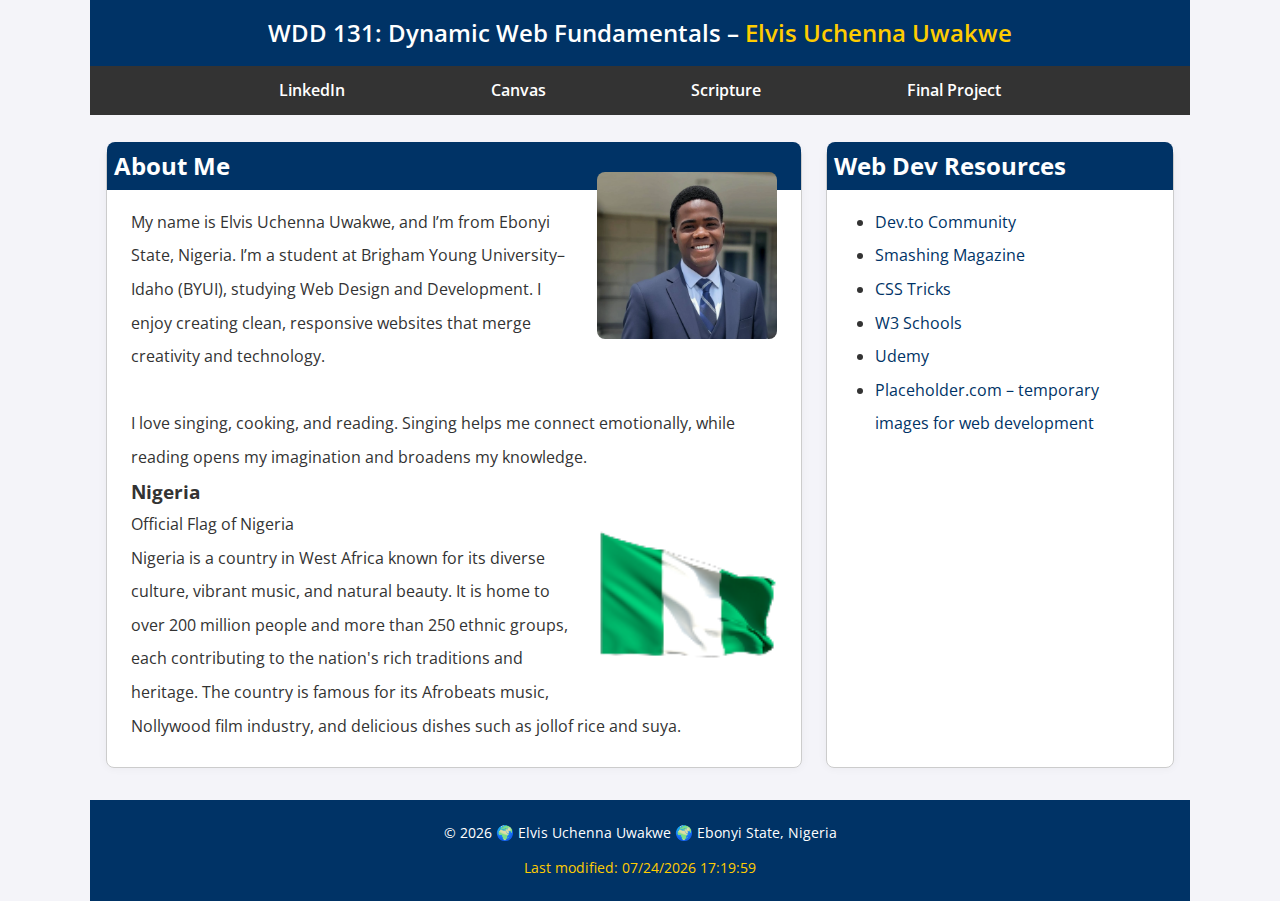
<file: index.html>
<!DOCTYPE html>
<html lang="en">

<head>
    <meta charset="UTF-8">
    <meta name="viewport" content="width=device-width, initial-scale=1.0">
    <title>WDD 131 – Dynamic Web Fundamentals – Elvis Uchenna Uwakwe</title>
    <meta name="description"
        content="WDD 131 – Dynamic Web Fundamentals | Elvis Uchenna Uwakwe | Portfolio and coursework overview for web design and development fundamentals.">
    <meta name="author" content="Elvis Uchenna Uwakwe">

    <!-- Google Fonts -->
    <link rel="preconnect" href="https://fonts.googleapis.com">
    <link rel="preconnect" href="https://fonts.gstatic.com" crossorigin>
    <link href="https://fonts.googleapis.com/css2?family=Open+Sans:wght@400;600&family=Roboto&display=swap"
        rel="stylesheet">

    <link rel="stylesheet" href="styles/base.css">
    <script src="scripts/getdates.js" defer></script>
</head>

<body>
    <header>
        <h1>
            <span id="course-title">WDD 131: Dynamic Web Fundamentals</span> –
            <span class="highlight">Elvis Uchenna Uwakwe</span>
        </h1>
        <nav>
            <a href="https://www.linkedin.com/in/elvis-uwakwe-a73a1a2a3" target="_blank">LinkedIn</a>
            <a href="https://byupw.instructure.com/" target="_blank">Canvas</a>
            <a href="https://www.churchofjesuschrist.org/study/scriptures/bofm/1-ne/3?lang=eng&id=p7#p7"
                target="_blank">Scripture</a>
            <a href="finalproject/index.html">Final Project</a>
        </nav>
    </header>

    <main>
        <section class="card about">
            <img class="profile" src="images/profile.jpg" alt="Photo of Elvis Uchenna Uwakwe">
            <h2>About Me</h2>
            <p>
                My name is Elvis Uchenna Uwakwe, and I’m from Ebonyi State, Nigeria.
                I’m a student at Brigham Young University–Idaho (BYUI), studying Web Design and Development.
                I enjoy creating clean, responsive websites that merge creativity and technology.
                <br><br>
                I love singing, cooking, and reading. Singing helps me connect emotionally, while reading opens my
                imagination and broadens my knowledge.
            </p>

            <div class="location">
                <h3>Nigeria</h3>
                <div class="flag">
                    <figure>
                        <img src="images/nigeria-flag.png" alt="Flag of Nigeria">
                        <figcaption>Official Flag of Nigeria</figcaption>
                    </figure>
                    <p>
                        Nigeria is a country in West Africa known for its diverse culture, vibrant music, and natural
                        beauty. It is home to over 200 million people and more than 250 ethnic groups, each contributing to the
                        nation's rich traditions and heritage. The country is famous for its Afrobeats music, Nollywood film
                        industry, and delicious dishes such as jollof rice and suya.
                    </p>
                </div>
            </div>
        </section>

        <section class="card resources">
            <h2>Web Dev Resources</h2>
            <ul>
                <li><a href="https://dev.to/" target="_blank">Dev.to Community</a></li>
                <li><a href="https://www.smashingmagazine.com/" target="_blank">Smashing Magazine</a></li>
                <li><a href="https://css-tricks.com/" target="_blank">CSS Tricks</a></li>
                <li><a href="https://www.w3schools.com/" target="_blank">W3 Schools</a></li>
                <li><a href="https://www.udemy.com/" target="_blank">Udemy</a></li>
                <li><a href="https://placeholder.com/" target="_blank">Placeholder.com – temporary images for web
                        development</a></li>
            </ul>
        </section>
    </main>

    <footer>
        <p>&copy; <span id="currentyear"></span> 🌍 Elvis Uchenna Uwakwe 🌍 Ebonyi State, Nigeria</p>
        <p id="lastModified"></p>
    </footer>
</body>

</html>
</file>
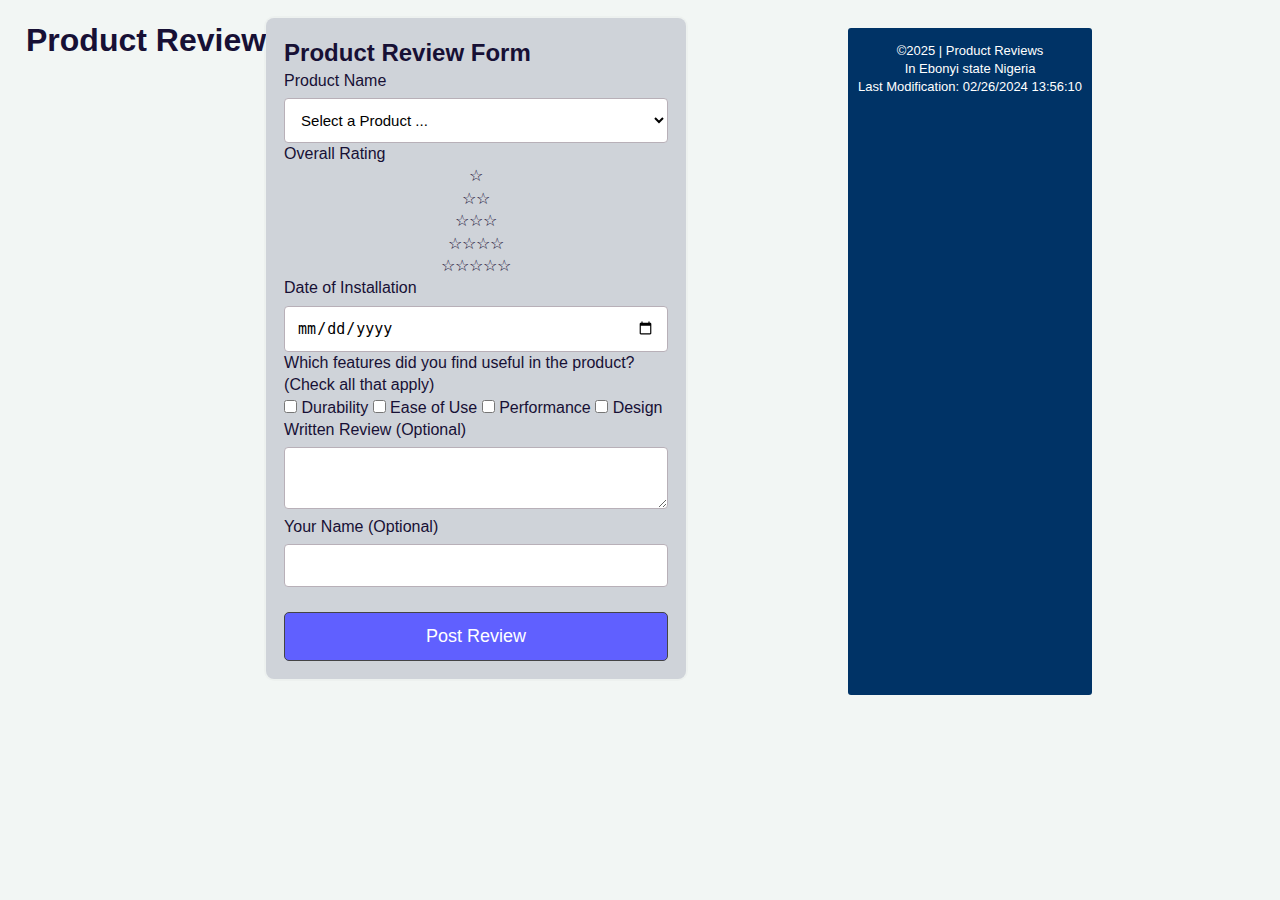
<file: form.html>
<!DOCTYPE html>
<html lang="en">

<head>
    <meta charset="UTF-8">
    <meta name="viewport" content="width=device-width, initial-scale=1.0">
    <title>Product Review</title>
    <link rel="stylesheet" href="styles/form.css">
</head>

<body>

    <main>
        <h1>Product Review</h1>

        <section class="form-card">

            <form method="get" action="review.html">

                <h2 class="visually-hidden">Product Review Form</h2>

                <!-- Product Name -->
                <label for="product">Product Name</label>
                <select id="product" name="product" required>
                    <option value="" disabled selected>Select a Product ...</option>
                </select>

                <!-- Rating -->
                <label>Overall Rating</label>

                <div class="rating-group">
                    <div class="rating-item">
                        <span class="star">☆</span>
                        <input type="radio" id="rate1" name="rating" value="1" required>
                    </div>

                    <div class="rating-item">
                        <span class="star">☆☆</span>
                        <input type="radio" id="rate2" name="rating" value="2" required>
                    </div>

                    <div class="rating-item">
                        <span class="star">☆☆☆</span>
                        <input type="radio" id="rate3" name="rating" value="3" required>
                    </div>

                    <div class="rating-item">
                        <span class="star">☆☆☆☆</span>
                        <input type="radio" id="rate4" name="rating" value="4" required>
                    </div>

                    <div class="rating-item">
                        <span class="star">☆☆☆☆☆</span>
                        <input type="radio" id="rate5" name="rating" value="5" required>
                    </div>
                </div>

                <!-- Date -->
                <label for="installDate">Date of Installation</label>
                <input type="date" id="installDate" name="installDate" required>

                <!-- Checkboxes -->
                <label>Which features did you find useful in the product?
                    <span class="sub">(Check all that apply)</span>
                </label>

                <div class="checkbox-group">
                    <label><input type="checkbox" id="durability" name="features" value="Durability"> Durability</label>
                    <label><input type="checkbox" id="ease" name="features" value="Ease of Use"> Ease of Use</label>
                    <label><input type="checkbox" id="performance" name="features" value="Performance">
                        Performance</label>
                    <label><input type="checkbox" id="design" name="features" value="Design"> Design</label>
                </div>

                <!-- Written Review -->
                <label for="review">Written Review <span class="optional">(Optional)</span></label>
                <textarea id="review" name="review"></textarea>

                <label for="username">Your Name <span class="optional">(Optional)</span></label>
                <input type="text" id="username" name="username">

                <input type="submit" value="Post Review" class="submit-btn">

            </form>
        </section>

        <footer>
            <p>©2025 | Product Reviews <br>
                In Ebonyi state Nigeria <br>
                Last Modification: 02/26/2024 13:56:10
            </p>
        </footer>

    </main>

    <script src="scripts/form.js"></script>
</body>

</html>
</file>
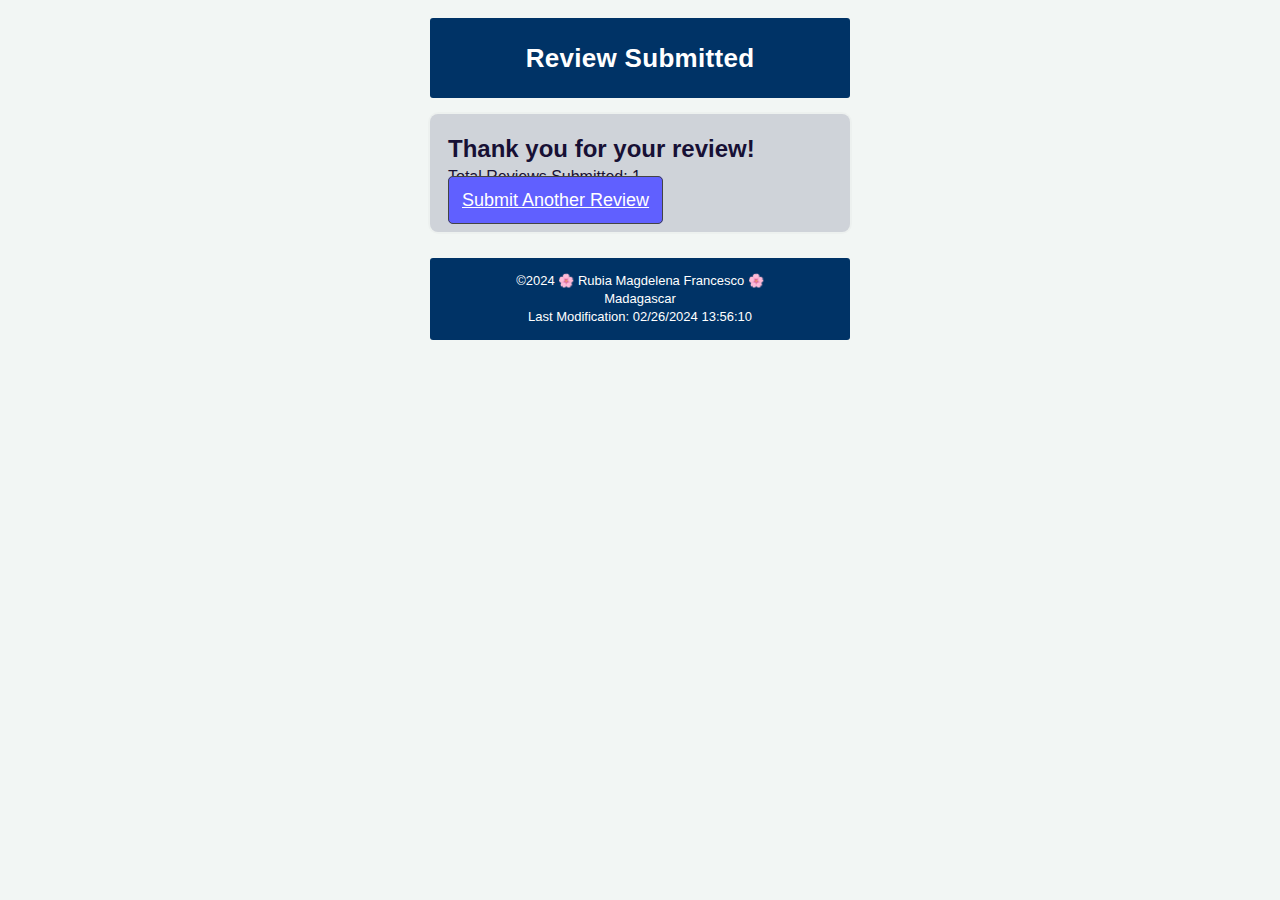
<file: review.html>
<!DOCTYPE html>
<html lang="en">

<head>
    <meta charset="utf-8" />
    <meta name="viewport" content="width=device-width,initial-scale=1" />
    <meta name="description" content="Review submitted confirmation." />
    <meta name="author" content="Uwakwe Elvis" />
    <title>Review Submitted</title>
    <link rel="stylesheet" href="styles/form.css">
</head>

<body>

    <header>
        <h1>Review Submitted</h1>
    </header>

    <main>
        <section class="form-card thankyou">
            <h2>Thank you for your review!</h2>
            <p id="counter">Total Reviews Submitted: 0</p>
            <a href="form.html" class="submit-btn">Submit Another Review</a>
        </section>
    </main>

    <footer>
        <p>©2024 🌸 Rubia Magdelena Francesco 🌸<br>Madagascar</p>
        <p>Last Modification: 02/26/2024 13:56:10</p>
    </footer>

    <script>
        // increase counter on page load
        let count = Number(localStorage.getItem("reviews")) || 0;
        count++;
        localStorage.setItem("reviews", count);
        document.getElementById("counter").textContent = "Total Reviews Submitted: " + count;
    </script>
</body>

</html>
</file>
<file: styles/base.css>
body {
    font-family: 'Open Sans', sans-serif;
    margin: 0;
    padding: 0;
    background-color: #f4f4f9;
    color: #333;
    line-height: 2.1rem;
}

* {
    margin: 0;
    padding: 0;
    box-sizing: border-box;
}

header {
    max-width: 1100px;
    background-color: #003366;
    color: white;
    text-align: center;
}

header h1 {
    font-weight: 600;
    margin: 0;
    font-size: 1.5rem;
    padding: 1.0rem;
}

header .highlight {
    color: #ffcc00;
}

nav {
    max-width: 1100px;
    background-color: #333;
    padding: 0.5em 0;
    display: flex;
    justify-content: center;
    gap: 9.1em;
}

nav a {
    color: white;
    text-decoration: none;
    font-weight: 600;
    transition: color 0.3s ease;
}

header,
main,
footer {
    max-width: 1100px;
    margin: 0 auto;
    padding:0rem;
}

nav a:hover {
    color: #ffcc00;
}

main {
    display: grid;
    grid-template-columns: 2fr 1fr;
    gap: 1.5em;
    max-width: 1100px;
    margin: 2em auto;
    padding: 0 1em;
}

.card {
    background-color: white;
    border: 1px solid #ccc;
    border-radius: 8px;
    padding: 1.5em;
    box-shadow: 0 0 10px rgba(0, 0, 0, 0.05);
}

.card h2 {
    background-color: #003366;
    color: white;
    padding: 0.3em;
    margin: -1.9rem -1.5rem 1rem -1.5rem;
    border-radius: 8px 8px 0 0;
}

.about img {
    float: right;
    width: 180px;
    margin: 0 0 1em 1em;
    border-radius: 8px;
}

.resources ul {
    list-style-type: disc;
    padding-left: 1.5em;
}

.resources a {
    text-decoration: none;
    color: #003366;
}

.resources a:hover {
    text-decoration: underline;
}

footer {
    background-color: #003366;
    color: white;
    text-align: center;
    padding: 1rem;
    font-size: 0.9rem;
}

footer #lastModified {
    color: #ffcc00;
    margin-top: 0.1em;
}

@media (max-width: 768px) {
    main {
        grid-template-columns: 1fr;
    }

    .about img {
        float: none;
        display: block;
        margin: 1em auto;
    }
}
</file>
<file: styles/form.css>
* {
            box-sizing: border-box;
            margin: 0;
            padding: 0;
        }

        body {
            font-family: "Segoe UI", Roboto, Arial, sans-serif;
            background: #f2f6f4;
            color: #171035;
            line-height: 1.4;
            padding: 18px 12px 40px;
        }

        /* header */
        header {
            background: #003366;
            color: #fff;
            text-align: center;
            padding: 22px 10px;
            max-width: 420px;
            margin: 0 auto 16px;
            border-radius: 3px;
        }

        header h1 {
            font-size: 26px;
            font-weight: 700;
            letter-spacing: 0.3px;
        }

        main {
            display: flex;
            justify-content: center;
            padding: 0 14px;
        }

        .form-card {
            width: 100%;
            max-width: 420px;
            background: #cfd3d9;
            padding: 18px;
            border-radius: 8px;
            box-shadow: 0 0 0 2px rgba(0, 0, 0, 0.02);
            margin-bottom: 16px;
        }

        .field-label {
            display: block;
            font-weight: 700;
            margin-top: 10px;
            margin-bottom: 6px;
            color: #1f1f1f;
            font-size: 14px;
        }

        .small {
            font-weight: 400;
            font-size: 12px;
            color: #333;
            margin-left: 6px;
        }

        select,
        input[type="date"],
        input[type="text"],
        textarea {
            width: 100%;
            padding: 12px;
            border-radius: 4px;
            border: 1px solid #b8b0b8;
            background: #fff;
            font-size: 15px;
            margin-top: 6px;
        }

        textarea {
            resize: vertical;
        }

        .rating-row {
            display: flex;
            justify-content: space-between;
            gap: 6px;
            margin-top: 2px;
            margin-bottom: 12px;
        }

        .rating-item {
            display: flex;
            flex-direction: column;
            align-items: center;
            cursor: pointer;
        }

        .rating-item input[type="radio"] {
            display: none;
        }

        .rating-item .stars {
            font-size: 20px;
            color: #0b0808;
            transition: color 0.2s ease;
        }

        .rating-item:hover .stars,
        .rating-item input[type="radio"]:checked + .stars {
            color: #f5a623;
        }

        .vis-label {
            position: absolute;
            left: -9999px;
        }

        .checkbox-grid {
            display: grid;
            grid-template-columns: repeat(auto-fill, minmax(140px, 1fr));
            gap: 10px;
            margin-top: 6px;
        }

        .checkbox-label {
            display: flex;
            align-items: center;
            gap: 6px;
            font-size: 15px;
            cursor: pointer;
        }

        .checkbox-label input[type="checkbox"] {
            width: 18px;
            height: 18px;
            margin: 0;
            vertical-align: middle;
        }

        .checkbox-label input[type="checkbox"]:checked {
            accent-color: #2a0535;
        }

        .submit-btn {
            width: 100%;
            padding: 13px;
            margin-top: 25px;
            font-size: 18px;
            background: rgb(96, 96, 255);
            border: 1px solid #444;
            border-radius: 5px;
            cursor: pointer;
            color: white;
            transition: background 0.25s ease, transform 0.2s ease;
        }

        .submit-btn:hover {
            background: rgb(70, 70, 240);
        }

        .submit-btn:active {
            transform: scale(0.97);
        }

        /* footer */
        footer {
            background: #003366;
            color: #fff;
            text-align: center;
            padding: 14px 10px;
            max-width: 420px;
            margin: 0 auto;
            border-radius: 3px;
            margin-top: 10px;
        }

        footer p {
            font-size: 13px;
        }

        /* Responsive tweaks */
        @media (max-width: 480px) {
            header,
            footer,
            .form-card {
                max-width: 360px;
            }

            .stars {
                font-size: 16px;
            }

            header h1 {
                font-size: 22px;
            }
        }
</file>
